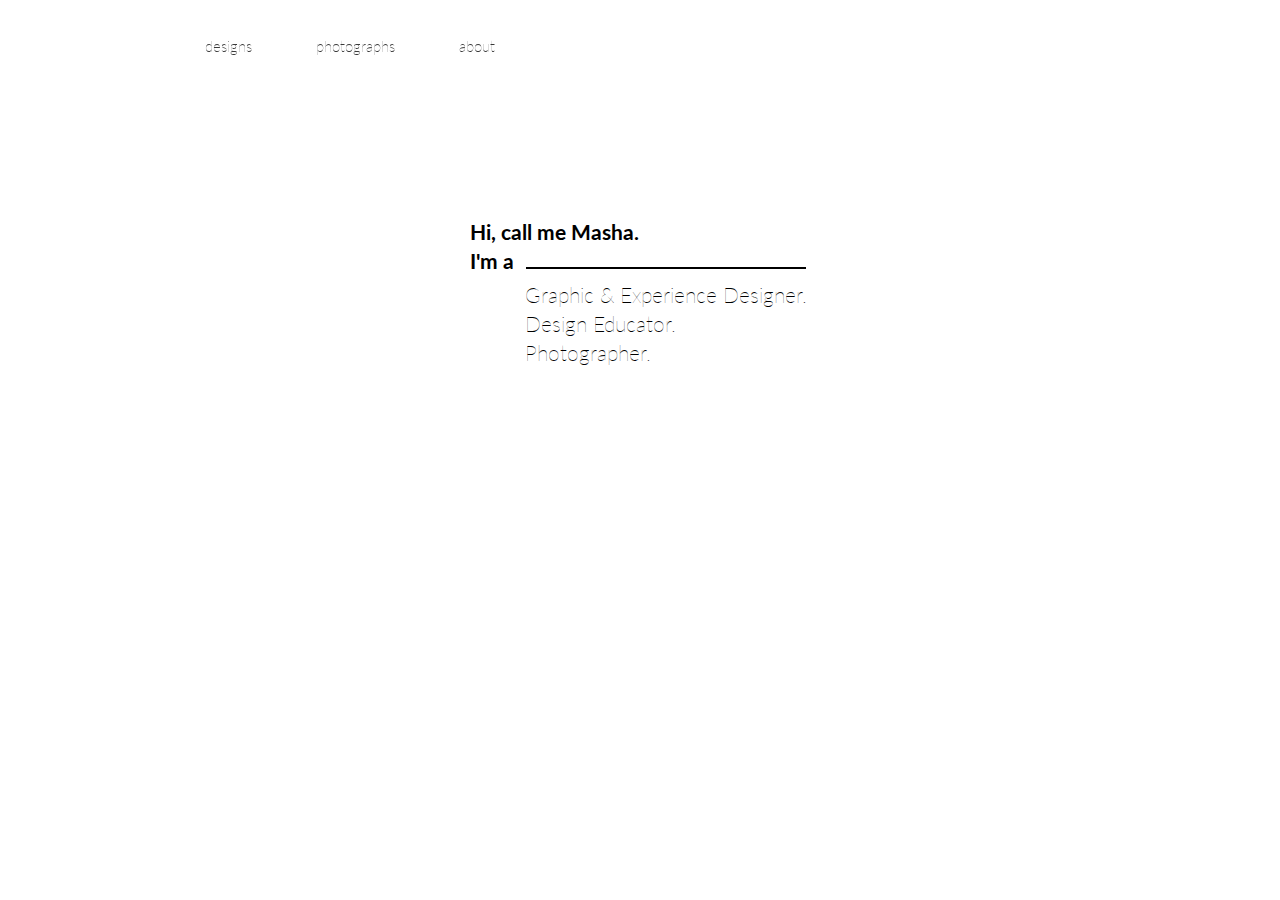
<file: index.html>
<html>
<head>

	<link rel="icon" 
      type="image/png" 
      href="assets/favicon.png">
    <link href='http://fonts.googleapis.com/css?family=Lato:100,300,400,700' rel='stylesheet' type='text/css'>

    <script src="assets/jquery-1.11.2.min.js"></script>
	<script src="assets/home.js"></script>
	<link rel="stylesheet" type="text/css" href="assets/style.css" />
	<title>Masha</title>

</head>


<body>

<!--nav-->
<div id = "container">



<div class ="nav" id ="nav"> 
	<a href = "index.html">
		<img src = "assets/logo.png" id = "logo">
	</a>
	<ul>
	  <li id = "designs"><a href="designs.html">designs</a></li>
	  <li id = "photographs"><a href="photographs.html">photographs</a></li>
	  <li id = "about"><a href="about.html">about</a></li>
	</ul>
</div>


<div id = "intro"> 
	
	  <p class = "boldbig" id = "hi"> Hi, call me Masha. </p>
	  <p class = "boldbig" id = "ima"> I'm a</p>
	  <span id = "blankline"></span>
	  <!-- <p class = "boldbig" id = "blankline"> </li> -->
	  <div id = "identity">
	  	<p class = "lightbig"> Graphic & Experience Designer.</p>
	  	<p class = "lightbig"> Design Educator.</p>
	  	<p class = "lightbig"> Photographer.</p>
	  </div>

	 
	</ul>
</div>

<div id = "splash"> 
	<img src = "assets/architect.jpg" id = "splashimg" class = "fadein">
</div>	


</body>
</html>
</file>
<file: assets/style.css>
/*all*/

/*#container {
	position: relative;
	margin: 0 auto;
}*/

#logo {
	position: fixed;
	width: 60px; 
	margin-left: 15px;
	z-index: 999;
	/* padding: 10px; */
}
#header { 
	position: fixed;
	top: 0px;
	left: 0px;
	width: 100%;
	height: 80px;
	background-color: #fff;
	z-index: 1;
}

a { 
	text-decoration: none;
	color: #393939;
	display: inline-block;
	/* margin-top: 10px; */
	padding: 10;
	vertical-align: middle;
}

a:hover {
	color: black;
	font-weight: 300;
	
}

.fadein {

}



.boldbig {
	font-family: "Lato", sans-serif;
	font-weight: 700;
	font-size: 16pt;
}

.lightbig {
	font-family: "Lato", sans-serif;
	font-weight: 100;
	font-size: 16pt;
}

.text {
	font-family: "Lato", sans-serif;
	font-weight: 100;
	font-size: 10pt;
	line-height: 1.5em;
}

/*landing*/

/*nav*/
 #nav {
 	z-index:99;
 	background-color: #fff;
 	margin-right: 15px;
 	margin-top: 0px;
 	width: 400px;
 	display: inline;
}

.nav ul {
	
	position: fixed;
	color: #393939;
    font-family:"Lato", sans-serif;
    font-weight: 100;
    font-size: 11pt;
    left: 135px;
	/* float: right; */
	display: inline-block;
	float: right;
	margin: 0;
	z-index: 99;
}

.nav li {
	display: inline-block;
	padding: 20px;
}

/*intro*/

#intro {
	
	text-decoration: none;
	width: 340px;
	margin-right: auto;
	margin-left: auto;
	margin-top: 200;
	line-height: 0.5em;
	/* padding-left: 10; */
	/* vertical-align: middle; */
}
#ima {
	display: inline;
}
#blankline {
	display: inline-block;
	width: 280px;
	border-bottom-width: 0.13em;
	border-bottom-style: solid;
	border-bottom-color: black;
	margin-left: 8px; 
}

#identity {
	margin-left: 55px;

}

#splash {
	margin-top: 110px;
	text-align: center;
}

#splashimg {
	
	width: 900px;
	text-align: center;
}

/*----------------------------------about----------------------------------*/

#about { 
	text-decoration: underline;
}

#aboutintro { 
	
	text-decoration: none;
	width: 340px;
	margin-left: 200;
	margin-top: 110;
	line-height: 0.5em;
}

#aboutidentity{
	margin-left: 85px;
	margin-top: 10px;

}

#aboutblankline { 
	display: inline-block;
	width: 80px;
	border-bottom-width: 0.13em;
	border-bottom-style: solid;
	border-bottom-color: black;
	margin-left: 8px; 
}

#aboutparagraph {
	margin-bottom: 25px;
}

#aboutimg {

	position: fixed;
	bottom: 0px;
	left: 0px;
	right: 0px;
	width: 100%;
	z-index: -99;
}

#resume {
	font-size: 12pt;
	font-weight: 300;
	padding: 0px;
	margin-top: -5px;
}

#resume:hover {
	font-weight: 400;
}

/*-----------------------------------gallery-----------------------------------*/

.galleryimg {
    height: 100%;
    height: 220px;
}

.gallery {
    /* margin: 75px 0px 0px 220px; */     
    display: inline-block;
    z-index: 0;
    padding: 0px;
    margin: 100px auto 0px 90px;
    top: 40px;
    text-align: center;

    padding-bottom: 100px;
    

}

.galleryimage {
	float: left;
	position: relative;
	margin: 7px;
}

/*.viewbutton {
	padding: 2px 4px;
	background: rgba(0,0,0,0.75);
	color: white;
	font-family: "Lato", sans-serif;
	font-size: 8pt;
	font-weight:100;
	width: 20px;
	margin-left: 100px;
	position: absolute;
}*/

.overlay {
	background:rgba(0,0,0,.4);
    width: 100%;
    height: 100%;
    position: absolute;
    display: none;
   
    
}

.view {
	/*margin-left: auto;
	margin-right: auto;*/
	font-family: 'Lato' sans-serif;
    font-weight: 100;
    color: white;
	text-align: center;
	margin-top: 95px;
	margin-bottom: px;
	display: none;
	
}


#white {
    background-color: white;
    cursor: pointer;
    position: fixed;
    width: 100%;
    height: 100%;
    top: 0;
    left: 0;
    display: none;
}

.modal{
	/*padding-bottom: 100px;*/
	/*margin-bottom: 100px;
	margin-top: 100px;*/
	/*margin-left: auto;
	margin-right: auto;*/
	margin: 3% auto;
	/* width: 80%; */

	text-align: center;
}
.img-scaled {
	/* width: 100%; */
	height:  90%;
}

.footer {
	/* padding: 50px; */
	color: #4b4b4b;
	/* display: inline-block; */
	font-family: 'Lato' sans-serif;
	left: 10px;
	width: 100%;
	position: absolute;
	bottom: 30px;
}



.designimage {
	float: left;
	position: relative;
	margin: 7px;
}
</file>
